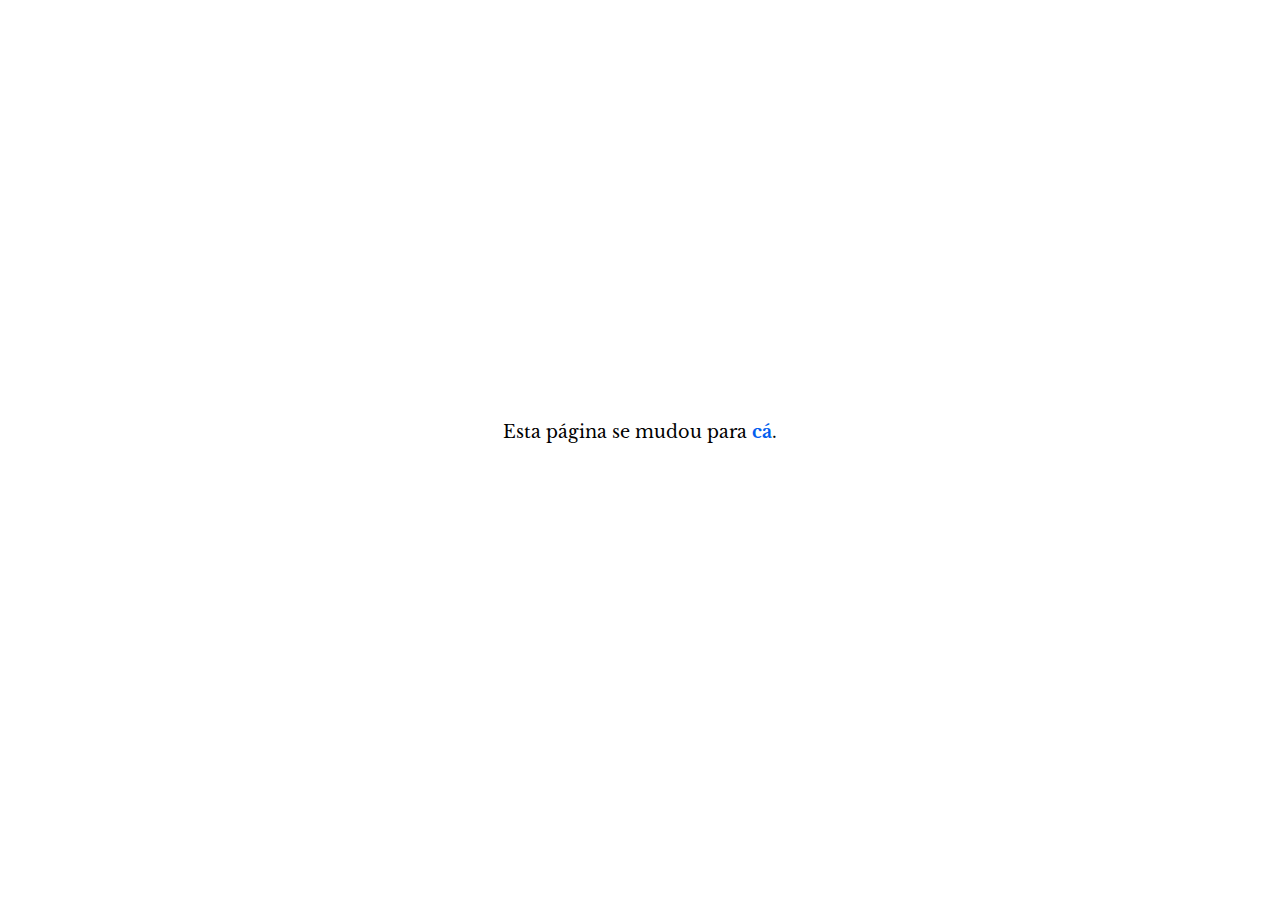
<file: index.html>
<!DOCTYPE html>
<html lang="pt">
<head>
	<title>Ateísmo, Humanismo e Livre Pensamento</title>
	<meta charset="UTF-8">
	<meta name="viewport" content="width=device-width, initial-scale=1">
	<link rel="stylesheet" type="text/css" href="styles.css">
	<style>		html, body
		{
			align-items: center;
			background: #fff;
			display: flex;
			height: 90vh;
			justify-content: center;
		}

		@media only screen and (min-width: 750px)
		{
			html, body { height: 96vh; }
		}
</style>
</head>
<body>
<div>
	<p style="font-size: 1.1rem; text-align: center">
		Esta página se mudou para <a href="https://ateismo-bittencourt.github.io">cá</a>.
	</p>
</div>
</body>
</html>
</file>
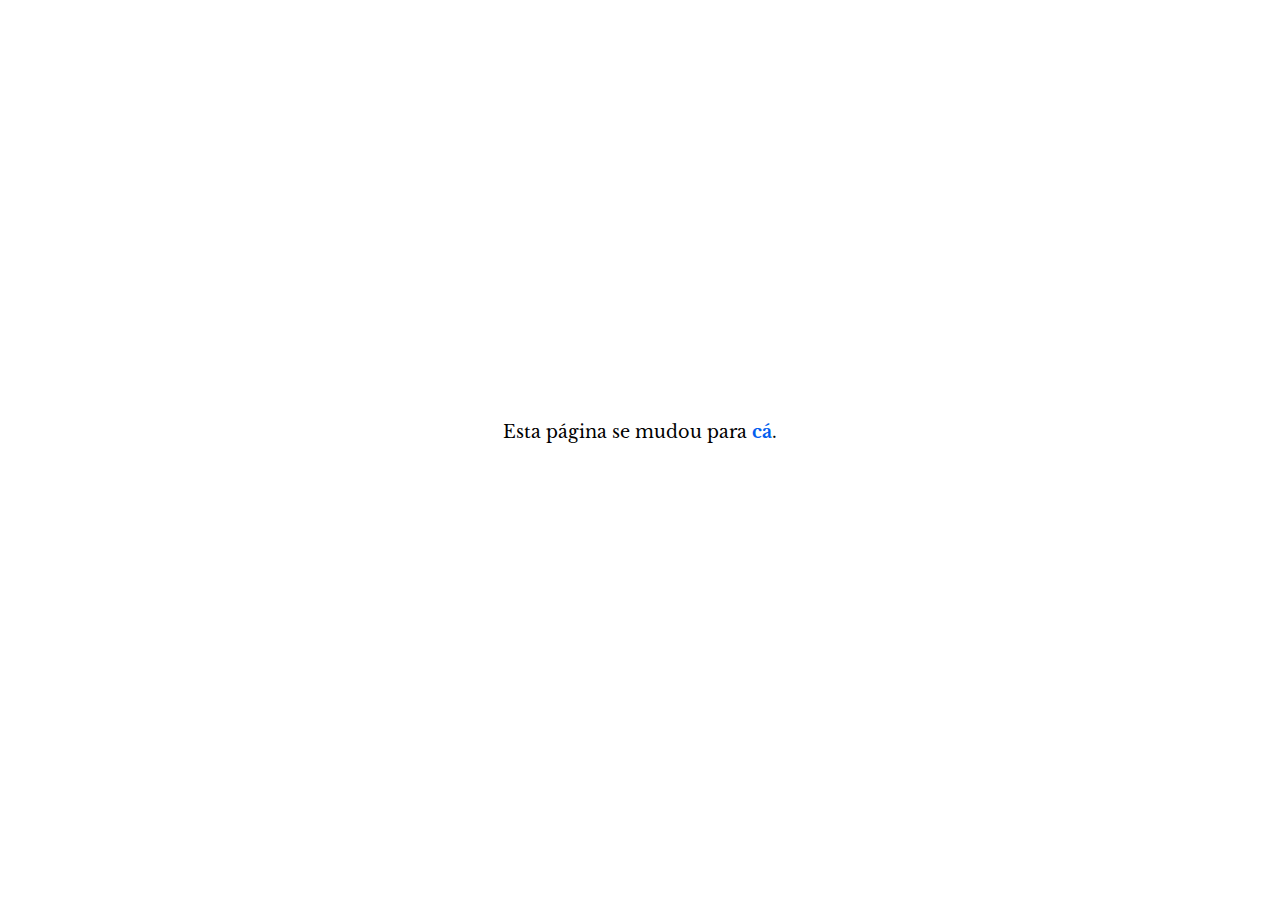
<file: biografia.html>
<!DOCTYPE html>
<html lang="pt">
<head>
	<title>Biografia</title>
	<meta charset="UTF-8">
	<meta name="viewport" content="width=device-width, initial-scale=1">
	<link rel="stylesheet" type="text/css" href="styles.css">
	<style>		html, body
		{
			align-items: center;
			background: #fff;
			display: flex;
			height: 90vh;
			justify-content: center;
		}

		@media only screen and (min-width: 750px)
		{
			html, body { height: 96vh; }
		}
</style>
</head>
<body>
<div>
	<p style="font-size: 1.1rem; text-align: center">
		Esta página se mudou para <a href="https://ateismo-bittencourt.github.io/viena-austria">cá</a>.
	</p>
</div>
</body>
</html>
</file>
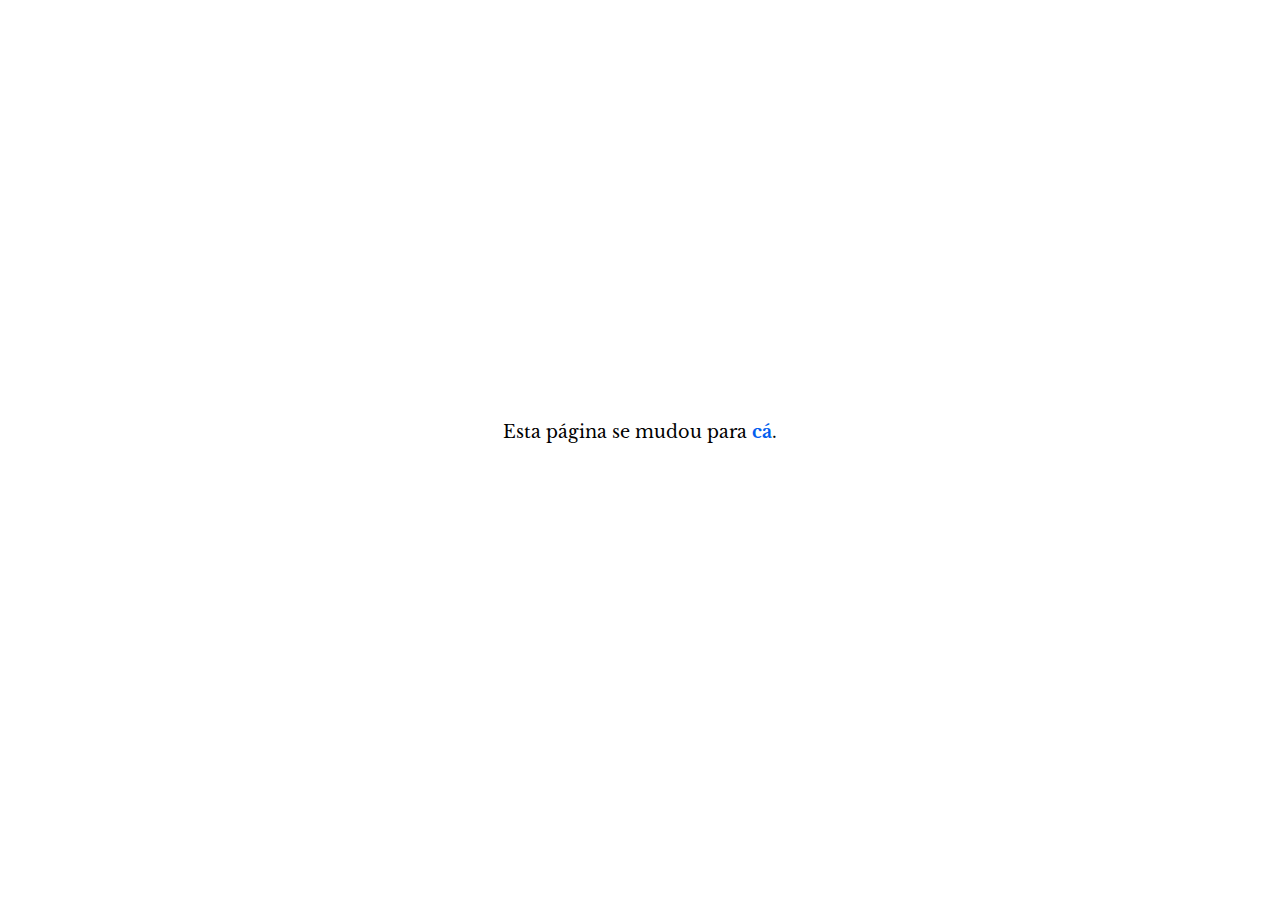
<file: fotografia.html>
<!DOCTYPE html>
<html lang="pt">
<head>
	<title>Fotografia</title>
	<meta charset="UTF-8">
	<meta name="viewport" content="width=device-width, initial-scale=1">
	<link rel="stylesheet" type="text/css" href="styles.css">
	<style>		html, body
		{
			align-items: center;
			background: #fff;
			display: flex;
			height: 90vh;
			justify-content: center;
		}

		@media only screen and (min-width: 750px)
		{
			html, body { height: 96vh; }
		}
</style>
</head>
<body>
<div>
	<p style="font-size: 1.1rem; text-align: center">
		Esta página se mudou para <a href="https://ateismo-bittencourt.github.io/fotografia">cá</a>.
	</p>
</div>
</body>
</html>
</file>
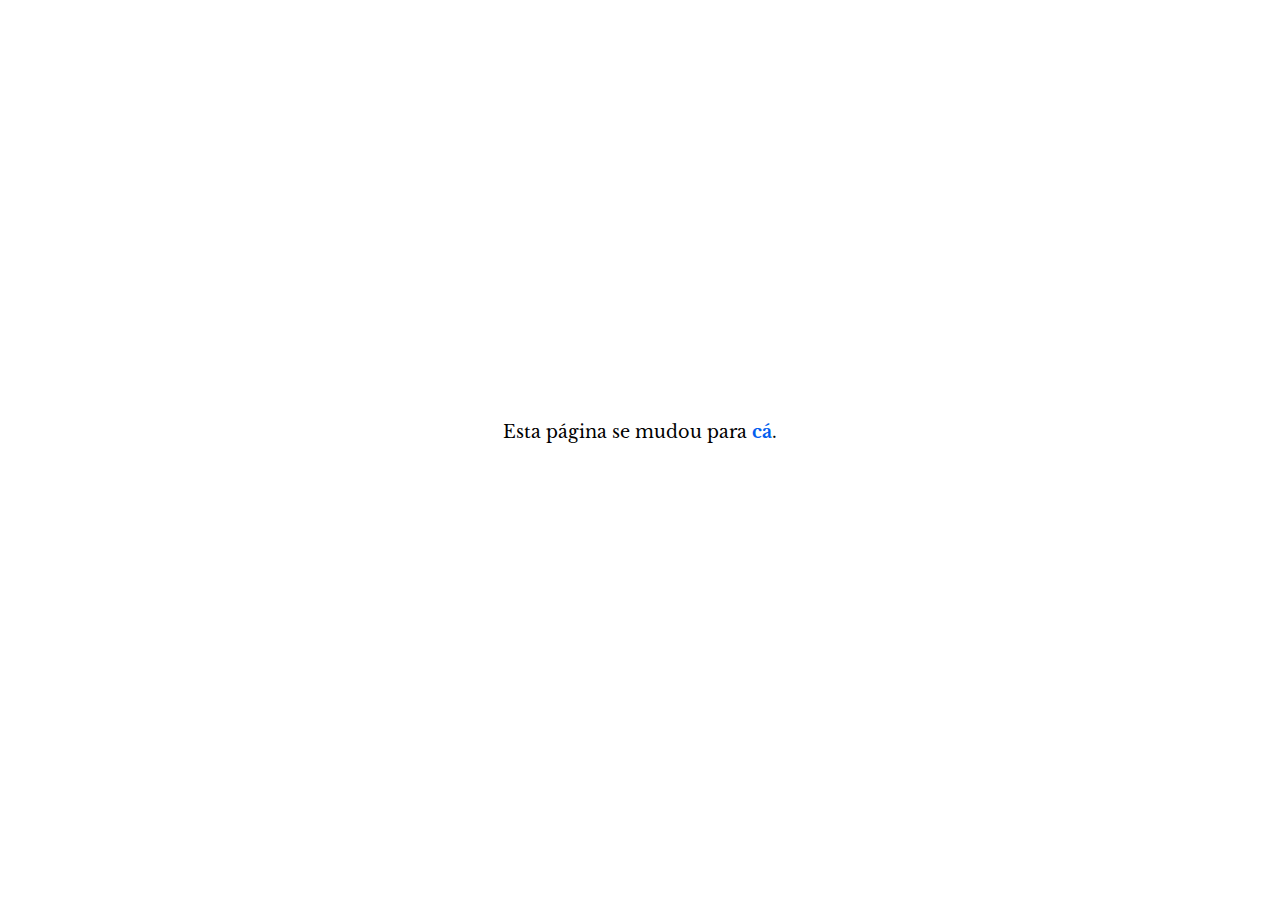
<file: musica-bossa-nova.html>
<!DOCTYPE html>
<html lang="pt">
<head>
	<title>Música de Bossa Nova</title>
	<meta charset="UTF-8">
	<meta name="viewport" content="width=device-width, initial-scale=1">
	<link rel="stylesheet" type="text/css" href="styles.css">
	<style>		html, body
		{
			align-items: center;
			background: #fff;
			display: flex;
			height: 90vh;
			justify-content: center;
		}

		@media only screen and (min-width: 750px)
		{
			html, body { height: 96vh; }
		}
</style>
</head>
<body>
<div>
	<p style="font-size: 1.1rem; text-align: center">
		Esta página se mudou para <a href="https://ateismo-bittencourt.github.io/musica-bossa-nova">cá</a>.
	</p>
</div>
</body>
</html>
</file>
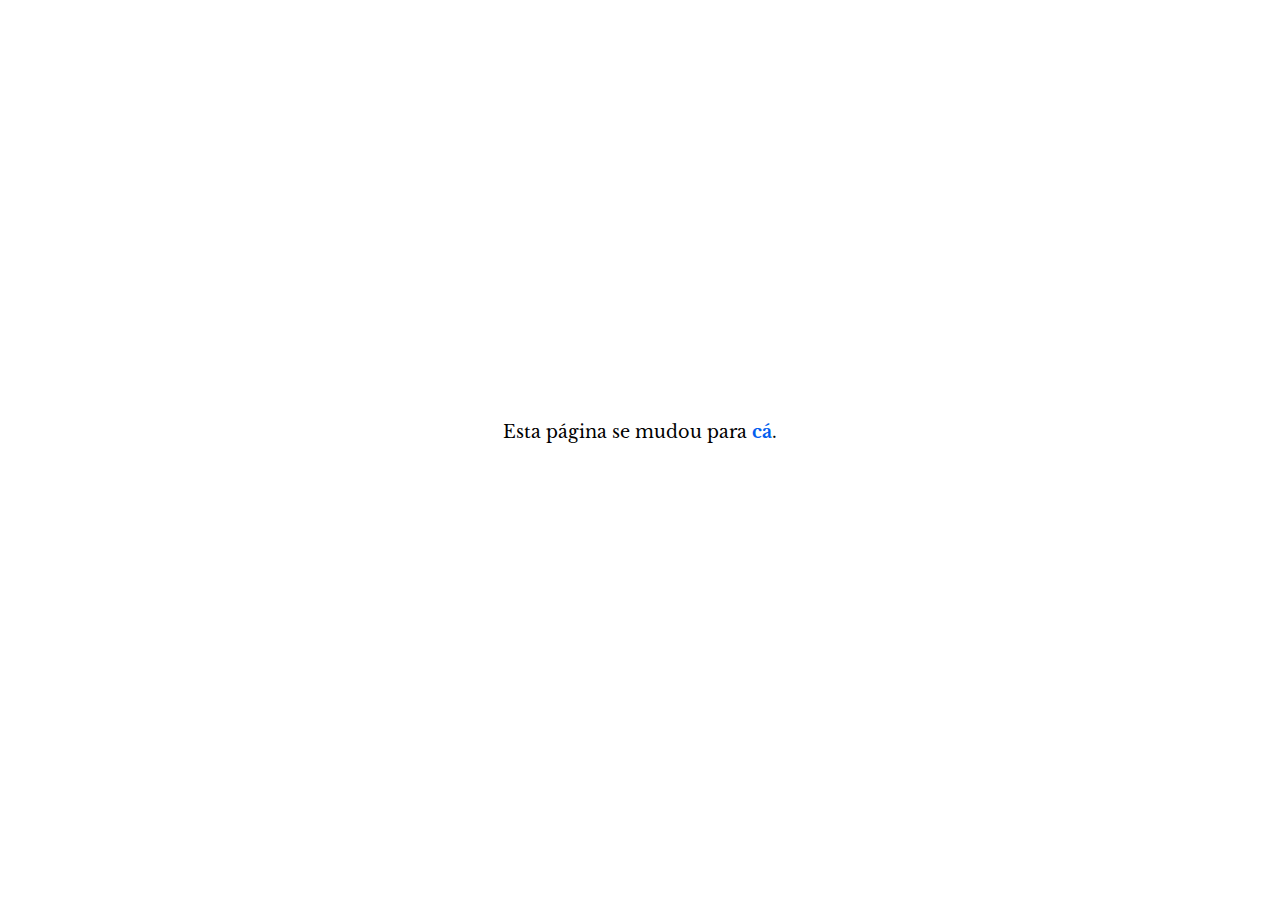
<file: reportagem-jornal.html>
<!DOCTYPE html>
<html lang="pt">
<head>
	<title>Reportagens</title>
	<meta charset="UTF-8">
	<meta name="viewport" content="width=device-width, initial-scale=1">
	<link rel="stylesheet" type="text/css" href="styles.css">
	<style>		html, body
		{
			align-items: center;
			background: #fff;
			display: flex;
			height: 90vh;
			justify-content: center;
		}

		@media only screen and (min-width: 750px)
		{
			html, body { height: 96vh; }
		}
</style>
</head>
<body>
<div>
	<p style="font-size: 1.1rem; text-align: center">
		Esta página se mudou para <a href="https://ateismo-bittencourt.github.io/viena-austria">cá</a>.
	</p>
</div>
</body>
</html>
</file>
<file: styles.css>
@font-face {
    font-family: 'Libre Baskerville';
    src: url('media/Libre-Baskerville-Regular.woff2') format('woff2');
    font-weight: normal;
    font-style: normal;
    font-display: swap;
}
@font-face {
    font-family: 'Libre Baskerville';
    src: url('media/Libre-Baskerville-Italic.woff2') format('woff2');
    font-weight: normal;
    font-style: italic;
    font-display: swap;
}
@font-face {
    font-family: 'Libre Baskerville';
    src: url('media/Libre-Baskerville-Bold.woff2') format('woff2');
    font-weight: bold;
    font-style: normal;
    font-display: swap;
}

html, body
{
	background: #f5f5f5;
	color: #000;
	font-family: 'Libre Baskerville', Georgia, Serif;
	font-size: 1rem;
	hyphens: auto;
	margin: 0 auto;
	padding: 0;
	text-align: justify;
}

.wrapper
{
	background-color: #fff;
	border-radius: 8px;
	margin-bottom: 15px;
	margin-top: 14px;
}

.header
{
	font-family: Helvetica, Sans-Serif;
	hyphens: none;
	letter-spacing: 0.01rem;
	padding: 15px 15px 0px 15px;
	text-align: center;
}

.main-div
{
	line-height: 1.6;
	padding: 0px 15px 12px 15px;
}

.navigation
{
	display: grid;
	font-size: 1.4rem;
	grid-template-columns: repeat(3, minmax(0, 1fr));
	line-height: 1.15;
	margin-right: -2px;
	margin-top: 31px;
}

.navigation-button-corner
{
	font-size: 1.4rem;
	position: absolute;
	top: 14px;
	left: 15px;
}

.index-links
{
	margin-top: -3px;
	font-size: 1rem;
	line-height: 1.68;
	font-family: 'Libre Baskerville', Georgia, Serif;
}

.logo { width: 28.5%; }

.title
{
	font-family: Helvetica, Sans-Serif;
	font-size: 1.7rem;
	font-weight: normal;
	line-height: 1.1;
	padding-top: 7px;
	text-align: center;
}

.below-title { margin-top: 24px; }

img.below-title
{
	border-radius: 4px;
	margin-top: 15px;
}

.copyright
{
	color: #999;
	font-family: Helvetica, Sans-Serif;
	font-size: 1.05rem;
	letter-spacing: 0.01rem;
	margin-top: -15px;
	text-align: center;
}

.below-copyright { margin-top: 23px; }
.indent { margin-left: 20px; }

.quote
{
	font-family: Helvetica, Sans-Serif;
	font-size: 1.2rem;
	font-weight: bold;
	letter-spacing: 0.01rem;
	line-height: 1.4;
	margin-left: 40px;
	margin-right: 40px;
	text-align: left;
}

.quote-author
{
	display: block;
	font-size: 1.1rem;
	font-weight: normal;
	line-height: 1.5;
	text-align: right;
}

.quote-source
{
	display: block;
	font-size: 1rem;
	font-weight: normal;
	margin-top: -5px;
	text-align: right;
}

.quote-book
{
	font-family: Helvetica, Sans-Serif;
	font-size: 1.05rem;
	letter-spacing: 0.01rem;
	margin-left: 20px;
}

.quote-number
{
	font-family: Helvetica, Sans-Serif;
	font-size: 0.9rem;
	letter-spacing: 0.01rem;
	text-align: center;
}

.caption
{
	font-family: Helvetica, Sans-Serif;
	font-size: 1.05rem;
	letter-spacing: 0.01rem;
	line-height: 1.3;
	margin-top: 2px;
	text-align: center;
	text-wrap: balance;
}

.languages
{
	color: #bbb;
	font-family: Helvetica, Sans-Serif;
	font-size: 1.05rem;
	letter-spacing: 0.01rem;
	margin-top: 25px;
	text-align: center;
}

.helvetica
{
	font-family: Helvetica, Sans-Serif;
	font-size: 1.05rem;
	letter-spacing: 0.01rem;
}

.religions-symbols
{
	color: #999;
	font-size: 1.3rem;
	line-height: 0;
	margin-bottom: 29px;
	margin-top: 30px;
	text-align: center;
}

.religions-symbols img { height: 13px; }

.green-button
{
	background: #4e8e01;
	border-radius: 4px;
	color: #fff;
	display: inline-block;
	font-family: Helvetica, Sans-Serif;
	font-size: 1.1rem;
	font-weight: bold;
	letter-spacing: 0.01rem;
	line-height: 1.2;
	padding: 11px 13px;
	text-align: center;
}

.contact-links
{
	font-size: 0.85rem;
	margin: 36px 0px 26px 0px;
}

.contact-links p
{
	margin: 0;
	padding-left: 20px;
	text-indent: -20px;
}

a
{
	color: #025eee;
	font-weight: bold;
	outline: 0;
	text-decoration: none;
}

img { max-width: 100%; }
h1, h2 { text-wrap: balance; }

h3
{
	font-family: Helvetica, Sans-Serif;
	font-size: 1.5rem;
	font-weight: normal;
	line-height: 1.1;
	text-align: center;
	text-wrap: balance;
}

h4
{
	font-family: Helvetica, Sans-Serif;
	font-size: 1.3rem;
	font-weight: normal;
	letter-spacing: 0.01rem;
	line-height: 1.2;
	text-align: center;
	text-wrap: balance;
}

h5
{
	font-family: Helvetica, Sans-Serif;
	font-size: 1.2rem;
	font-weight: normal;
	letter-spacing: 0.01rem;
	line-height: 1.1;
	text-align: center;
	text-wrap: balance;
}

li
{
	font-family: Helvetica, Sans-Serif;
	font-size: 1.05rem;
	letter-spacing: 0.01rem;
}

li:not(:first-child) { margin-top: 7px; }

.arrow
{
	color: #999;
	font-family: 'Libre Baskerville';
}

.video
{
	height: 0;
	padding-bottom: 56.25%;
	position: relative;
}

.video iframe
{
	height: 100%;
	width: 100%;
	position: absolute;
	left: 0;
	top: 0;
}

@media only screen and (max-width: 749px)
{
	html, body
	{
		background: #fff;
		text-align: initial;
	}

	.logo { width: 40%; }

	.navigation-button
	{
		top: 15px;
		left: 15px;
	}

	.wrapper
	{
		border-radius: 0px;
		margin-bottom: 0px;
		margin-top: 0px;
	}
}

@media only screen and (min-width: 750px)
{
	html, body { width: 730px; }
	.main-div { padding: 0px 39px 37px 39px; }

	.navigation-button-corner
	{
		top: 39px;
		left: 40px;
	}

	.index-links
	{
		font-size: 1.1rem;
		line-height: 1.4;
	}

	.contact-links
	{
		font-size: 0.9rem;
		margin: 36px 0px 26px 0px;
	}
}
</file>
